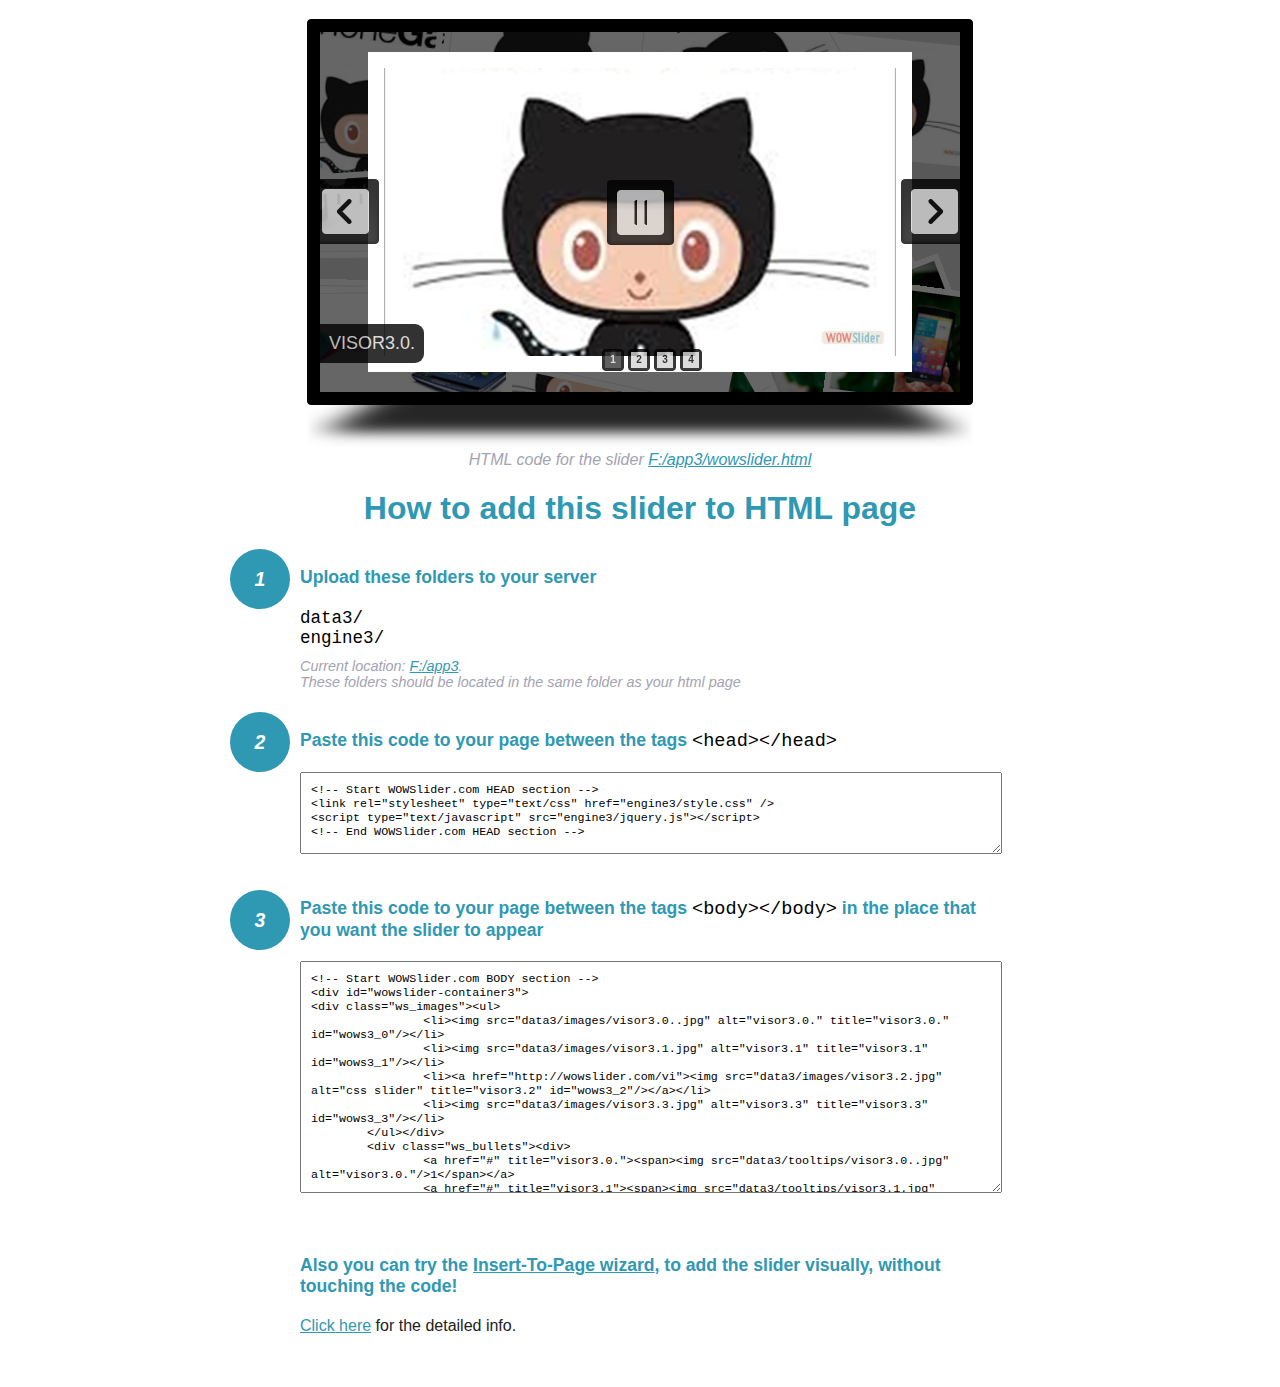
<file: wowslider-howto.html>
<!DOCTYPE html>
<html>
<head>
	<title>WOWSlider</title>
	<meta http-equiv="content-type" content="text/html; charset=utf-8" />
	<meta name="description" content="WOWSlider" />
	
	<!-- Start WOWSlider.com HEAD section --> <!-- add to the <head> of your page -->
	<link rel="stylesheet" type="text/css" href="engine3/style.css" />
	<script type="text/javascript" src="engine3/jquery.js"></script>
	<!-- End WOWSlider.com HEAD section -->


<style>
.instuction {
	font-family: sans-serif, Arial;
	display: block;
	margin: 0 auto;
	max-width: 820px;
	width: 100%;
	padding: 0 70px;
	color: #222;
	-webkit-box-sizing: border-box;
	-moz-box-sizing: border-box;
	box-sizing: border-box;
}
.instuction h1 img {
	max-width: 170px;
	vertical-align: middle;
	margin-bottom: 10px;
}
.instuction h1 {
	color: #2F98B3;
	text-align: center;
}
.instuction h2 {
	position: relative;
	font-size: 1.1em;
	color: #2F98B3;
	margin-bottom: 20px;
	margin-top: 40px;
}
.instuction h2 span.num {
	position: absolute;
	left: -70px;
	top: -18px;
	display: inline-block;
	vertical-align: middle;
	font-style: italic;
	font-size: 1.1em;
	width: 60px;
	height: 60px;
	line-height: 60px;
	text-align: center;
	background: #2F98B3;
	color: #fff;
	border-radius: 50%;
}
.instuction .mono {
	color: #000;
	font-family: monospace;
	font-size: 1.3em;
	font-weight: normal;
}
.instuction li.mono {
	font-size: 1.5em;
}

.instuction ul {
	font-size: 0.9em;
	margin-top: 0;
	padding-left: 0;
	list-style: none;
}
.instuction .note {
	color: #A3A3B2;
	font-style: italic;
	padding-top: 10px;
}
.instuction p.note {
	text-align: center;
	padding-top: 0;
	margin-top: 4px;
}
.instuction textarea {
	font-size: 0.9em;
	min-height: 60px;
	padding: 10px;
	margin: 0;
	overflow: auto;
	max-width: 100%;
	width: 100%;
}
.instuction a,
.instuction a:visited {
	color: #2F98B3;
}
</style>


</head>
<body style="margin:auto">

<br>

<!-- Start WOWSlider.com BODY section --> <!-- add to the <body> of your page -->
<div id="wowslider-container3">
<div class="ws_images"><ul>
		<li><img src="data3/images/visor3.0..jpg" alt="visor3.0." title="visor3.0." id="wows3_0"/></li>
		<li><img src="data3/images/visor3.1.jpg" alt="visor3.1" title="visor3.1" id="wows3_1"/></li>
		<li><a href="http://wowslider.com/vi"><img src="data3/images/visor3.2.jpg" alt="css slider" title="visor3.2" id="wows3_2"/></a></li>
		<li><img src="data3/images/visor3.3.jpg" alt="visor3.3" title="visor3.3" id="wows3_3"/></li>
	</ul></div>
	<div class="ws_bullets"><div>
		<a href="#" title="visor3.0."><span><img src="data3/tooltips/visor3.0..jpg" alt="visor3.0."/>1</span></a>
		<a href="#" title="visor3.1"><span><img src="data3/tooltips/visor3.1.jpg" alt="visor3.1"/>2</span></a>
		<a href="#" title="visor3.2"><span><img src="data3/tooltips/visor3.2.jpg" alt="visor3.2"/>3</span></a>
		<a href="#" title="visor3.3"><span><img src="data3/tooltips/visor3.3.jpg" alt="visor3.3"/>4</span></a>
	</div></div><div class="ws_script" style="position:absolute;left:-99%"><a href="http://wowslider.com">responsive slider</a> by WOWSlider.com v8.7</div>
<div class="ws_shadow"></div>
</div>	
<script type="text/javascript" src="engine3/wowslider.js"></script>
<script type="text/javascript" src="engine3/script.js"></script>
<!-- End WOWSlider.com BODY section -->


<div class="instuction">
	<p class="note">HTML code for the slider <a href="file:///F:/app3/wowslider.html">F:/app3/wowslider.html</a></p>

	<h1>
		How to add this slider to HTML page
	</h1>

	<h2><span class="num">1</span> Upload these folders to your server</h2>
	<ul>
		<li class="mono">data3/</li>
		<li class="mono">engine3/</li>
		<li class="note">Current location: <a href="file:///F:/app3">F:/app3</a>. <br>These folders should be located in the same folder as your html page</li>
	</ul>

	<h2><span class="num">2</span> Paste this code to your page between the tags <span class="mono">&lt;head&gt;&lt;/head&gt;</span></h2>
	<textarea onclick="this.select()">&lt;!-- Start WOWSlider.com HEAD section --&gt;
&lt;link rel=&quot;stylesheet&quot; type=&quot;text/css&quot; href=&quot;engine3/style.css&quot; /&gt;
&lt;script type=&quot;text/javascript&quot; src=&quot;engine3/jquery.js&quot;&gt;&lt;/script&gt;
&lt;!-- End WOWSlider.com HEAD section --&gt;</textarea>


	<h2><span class="num" style="top: -8px;">3</span> Paste this code to your page between the tags <span class="mono">&lt;body&gt;&lt;/body&gt;</span> in the place that you want the slider to appear</h2>
	<textarea onclick="this.select()" rows="15">&lt;!-- Start WOWSlider.com BODY section --&gt;
&lt;div id=&quot;wowslider-container3&quot;&gt;
&lt;div class=&quot;ws_images&quot;&gt;&lt;ul&gt;
		&lt;li&gt;&lt;img src=&quot;data3/images/visor3.0..jpg&quot; alt=&quot;visor3.0.&quot; title=&quot;visor3.0.&quot; id=&quot;wows3_0&quot;/&gt;&lt;/li&gt;
		&lt;li&gt;&lt;img src=&quot;data3/images/visor3.1.jpg&quot; alt=&quot;visor3.1&quot; title=&quot;visor3.1&quot; id=&quot;wows3_1&quot;/&gt;&lt;/li&gt;
		&lt;li&gt;&lt;a href=&quot;http://wowslider.com/vi&quot;&gt;&lt;img src=&quot;data3/images/visor3.2.jpg&quot; alt=&quot;css slider&quot; title=&quot;visor3.2&quot; id=&quot;wows3_2&quot;/&gt;&lt;/a&gt;&lt;/li&gt;
		&lt;li&gt;&lt;img src=&quot;data3/images/visor3.3.jpg&quot; alt=&quot;visor3.3&quot; title=&quot;visor3.3&quot; id=&quot;wows3_3&quot;/&gt;&lt;/li&gt;
	&lt;/ul&gt;&lt;/div&gt;
	&lt;div class=&quot;ws_bullets&quot;&gt;&lt;div&gt;
		&lt;a href=&quot;#&quot; title=&quot;visor3.0.&quot;&gt;&lt;span&gt;&lt;img src=&quot;data3/tooltips/visor3.0..jpg&quot; alt=&quot;visor3.0.&quot;/&gt;1&lt;/span&gt;&lt;/a&gt;
		&lt;a href=&quot;#&quot; title=&quot;visor3.1&quot;&gt;&lt;span&gt;&lt;img src=&quot;data3/tooltips/visor3.1.jpg&quot; alt=&quot;visor3.1&quot;/&gt;2&lt;/span&gt;&lt;/a&gt;
		&lt;a href=&quot;#&quot; title=&quot;visor3.2&quot;&gt;&lt;span&gt;&lt;img src=&quot;data3/tooltips/visor3.2.jpg&quot; alt=&quot;visor3.2&quot;/&gt;3&lt;/span&gt;&lt;/a&gt;
		&lt;a href=&quot;#&quot; title=&quot;visor3.3&quot;&gt;&lt;span&gt;&lt;img src=&quot;data3/tooltips/visor3.3.jpg&quot; alt=&quot;visor3.3&quot;/&gt;4&lt;/span&gt;&lt;/a&gt;
	&lt;/div&gt;&lt;/div&gt;&lt;div class=&quot;ws_script&quot; style=&quot;position:absolute;left:-99%&quot;&gt;&lt;a href=&quot;http://wowslider.com&quot;&gt;responsive slider&lt;/a&gt; by WOWSlider.com v8.7&lt;/div&gt;
&lt;div class=&quot;ws_shadow&quot;&gt;&lt;/div&gt;
&lt;/div&gt;	
&lt;script type=&quot;text/javascript&quot; src=&quot;engine3/wowslider.js&quot;&gt;&lt;/script&gt;
&lt;script type=&quot;text/javascript&quot; src=&quot;engine3/script.js&quot;&gt;&lt;/script&gt;
&lt;!-- End WOWSlider.com BODY section --&gt;</textarea>

<br><br>
<h2>Also you can try the <a href="http://wowslider.com/help/add-wowslider-to-page-2.html" target="_blank">Insert-To-Page wizard</a>, to add the slider visually, without touching the code!</h2>
<p>
	<a href="http://wowslider.com/help/add-wowslider-to-page-2.html" target="_blank">Click here</a> for the detailed info.
</p>
</div>

<br><br>
</body>
</html>
</file>
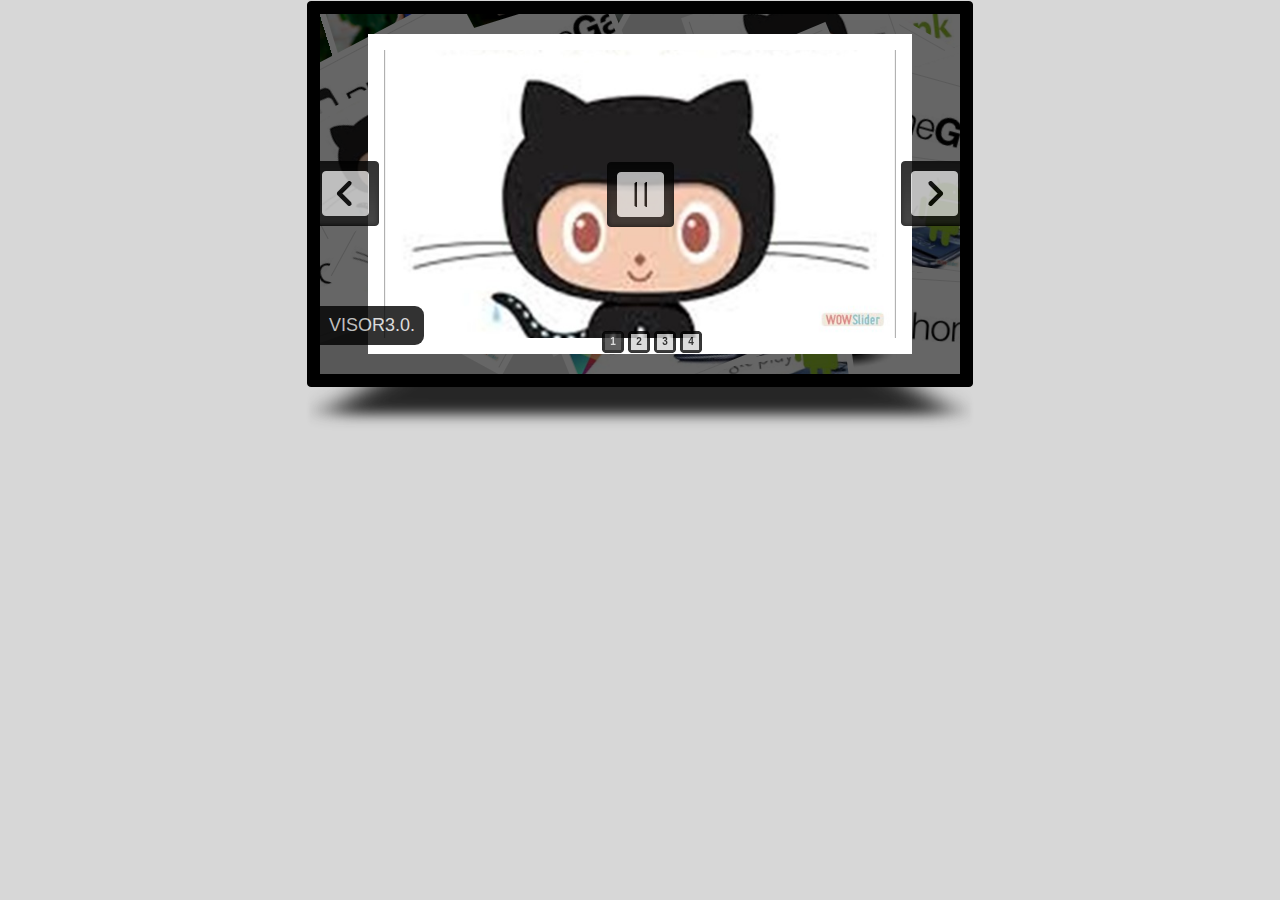
<file: wowslider.html>
<!DOCTYPE html>
<html>
<head>
	<title>Responsive slider</title>
	<meta http-equiv="content-type" content="text/html; charset=utf-8" />
	<meta name="description" content="Made with WOW Slider - Create beautiful, responsive image sliders in a few clicks. Awesome skins and animations. Responsive slider" />
	
	<!-- Start WOWSlider.com HEAD section --> <!-- add to the <head> of your page -->
	<link rel="stylesheet" type="text/css" href="engine3/style.css" />
	<script type="text/javascript" src="engine3/jquery.js"></script>
	<!-- End WOWSlider.com HEAD section -->

</head>
<body style="background-color:#d7d7d7;margin:auto">
	
	<!-- Start WOWSlider.com BODY section --> <!-- add to the <body> of your page -->
	<div id="wowslider-container3">
	<div class="ws_images"><ul>
		<li><img src="data3/images/visor3.0..jpg" alt="visor3.0." title="visor3.0." id="wows3_0"/></li>
		<li><img src="data3/images/visor3.1.jpg" alt="visor3.1" title="visor3.1" id="wows3_1"/></li>
		<li><a href="http://wowslider.com/vi"><img src="data3/images/visor3.2.jpg" alt="css slider" title="visor3.2" id="wows3_2"/></a></li>
		<li><img src="data3/images/visor3.3.jpg" alt="visor3.3" title="visor3.3" id="wows3_3"/></li>
	</ul></div>
	<div class="ws_bullets"><div>
		<a href="#" title="visor3.0."><span><img src="data3/tooltips/visor3.0..jpg" alt="visor3.0."/>1</span></a>
		<a href="#" title="visor3.1"><span><img src="data3/tooltips/visor3.1.jpg" alt="visor3.1"/>2</span></a>
		<a href="#" title="visor3.2"><span><img src="data3/tooltips/visor3.2.jpg" alt="visor3.2"/>3</span></a>
		<a href="#" title="visor3.3"><span><img src="data3/tooltips/visor3.3.jpg" alt="visor3.3"/>4</span></a>
	</div></div><div class="ws_script" style="position:absolute;left:-99%"><a href="http://wowslider.com">responsive slider</a> by WOWSlider.com v8.7</div>
	<div class="ws_shadow"></div>
	</div>	
	<script type="text/javascript" src="engine3/wowslider.js"></script>
	<script type="text/javascript" src="engine3/script.js"></script>
	<!-- End WOWSlider.com BODY section -->

</body>
</html>
</file>
<file: engine3/style.css>
/*
 *	generated by WOW Slider 8.7
 *	template Digit
 */

#wowslider-container3 { 
	display: table;
	zoom: 1; 
	position: relative;
	width: 100%;
	max-width: 640px;
	max-height:360px;
	margin:14px auto 59px;
	z-index:90;
	text-align:left; /* reset align=center */
	font-size: 10px;
	text-shadow: none; /* fix some user styles */

	/* reset box-sizing (to boostrap friendly) */
	-webkit-box-sizing: content-box;
	-moz-box-sizing: content-box;
	box-sizing: content-box; 
}
* html #wowslider-container3{ width:640px }
#wowslider-container3 .ws_images ul{
	position:relative;
	width: 10000%; 
	height:100%;
	left:0;
	list-style:none;
	margin:0;
	padding:0;
	border-spacing:0;
	overflow: visible;
	/*table-layout:fixed;*/
}
#wowslider-container3 .ws_images ul li{
	position: relative;
	width:1%;
	height:100%;
	line-height:0; /*opera*/
	overflow: hidden;
	float:left;
	/*font-size:0;*/
	padding:0 0 0 0 !important;
	margin:0 0 0 0 !important;
}

#wowslider-container3 .ws_images{
	position: relative;
	left:0;
	top:0;
	height:100%;
	max-height:360px;
	max-width: 640px;
	vertical-align: top;
	border:none;
	overflow: hidden;
}
#wowslider-container3 .ws_images ul a{
	width:100%;
	height:100%;
	max-height:360px;
	display:block;
	color:transparent;
}
#wowslider-container3 img{
	max-width: none !important;
}
#wowslider-container3 .ws_images .ws_list img,
#wowslider-container3 .ws_images > div > img{
	width:100%;
	border:none 0;
	max-width: none;
	padding:0;
	margin:0;
}
#wowslider-container3 .ws_images > div > img {
	max-height:360px;
}

#wowslider-container3 .ws_images iframe {
	position: absolute;
	z-index: -1;
}

#wowslider-container3 .ws-title > div {
	display: inline-block !important;
}

#wowslider-container3 a{ 
	text-decoration: none; 
	outline: none; 
	border: none; 
}

#wowslider-container3  .ws_bullets { 
	float: left;
	position:absolute;
	z-index:70;
}
#wowslider-container3  .ws_bullets div{
	position:relative;
	float:left;
	font-size: 0px;
}
/* compatibility with Joomla styles */
#wowslider-container3  .ws_bullets a {
	line-height: 0;
}

#wowslider-container3  .ws_script{
	display:none;
}
#wowslider-container3 sound, 
#wowslider-container3 object{
	position:absolute;
}

/* prevent some of users reset styles */
#wowslider-container3 .ws_effect {
	position: static;
	width: 100%;
	height: 100%;
}

#wowslider-container3 .ws_photoItem {
	border: 2em solid #fff;
	margin-left: -2em;
	margin-top: -2em;
}
#wowslider-container3 .ws_cube_side {
	background: #A6A5A9;
}


#wowslider-container3.ws_gestures {
	cursor: -webkit-grab;
	cursor: -moz-grab;
	cursor: url("[data-uri]"), move;
}
#wowslider-container3.ws_gestures.ws_grabbing {
	cursor: -webkit-grabbing;
	cursor: -moz-grabbing;
	cursor: url("[data-uri]"), move;
}

/* hide controls when video start play */
#wowslider-container3.ws_video_playing .ws_bullets,
#wowslider-container3.ws_video_playing .ws_fullscreen,
#wowslider-container3.ws_video_playing .ws_next,
#wowslider-container3.ws_video_playing .ws_prev {
	display: none;
}


/* youtube/vimeo buttons */
#wowslider-container3 .ws_video_btn {
	position: absolute;
	display: none;
	cursor: pointer;
	top: 0;
	left: 0;
	width: 100%;
	height: 100%;
	z-index: 55;
}
#wowslider-container3 .ws_video_btn.ws_youtube,
#wowslider-container3 .ws_video_btn.ws_vimeo {
	display: block;
}
#wowslider-container3 .ws_video_btn div {
	position: absolute;
	background-image: url(./playvideo.png);
	background-size: 200%;
	top: 50%;
	left: 50%;
	width: 7em;
	height: 5em;
	margin-left: -3.5em;
	margin-top: -2.5em;
}
#wowslider-container3 .ws_video_btn.ws_youtube div {
	background-position: 0 0;
}
#wowslider-container3 .ws_video_btn.ws_youtube:hover div {
	background-position: 100% 0;
}
#wowslider-container3 .ws_video_btn.ws_vimeo div {
	background-position: 0 100%;
}
#wowslider-container3 .ws_video_btn.ws_vimeo:hover div {
	background-position: 100% 100%;
}

#wowslider-container3 .ws_playpause.ws_hide {
	display: none !important;
}

#wowslider-container3  .ws_bullets { 
	padding: 10px; 
}
#wowslider-container3 .ws_bullets a { 
	font:bold 10px/22px Tahoma,sans-serif; 
	color:#000;
	text-align:center;
	margin-left:4px;
	width:22px;
	height:22px;
	background: url(./bullet.png) left top;
	float: left; 
	position:relative;
	opacity:0.8;
	filter:progid:DXImageTransform.Microsoft.Alpha(opacity=80);	
}
#wowslider-container3 .ws_bullets a.ws_selbull, #wowslider-container3 .ws_bullets a:hover{
	background-position: right top;
	color:#D4D4D4;
}
#wowslider-container3 a.ws_next, #wowslider-container3 a.ws_prev {
	position:absolute;
	top:50%;
	margin-top:-3.3em;
	z-index:60;
	height: 6.6em;
	width: 5.9em;
	background-image: url(./arrows.png);
	background-size: 200%;
}
#wowslider-container3 a.ws_next{
	background-position: 100% 0;
	right:0;
}
#wowslider-container3 a.ws_prev {
	left:0;
	background-position: 0 0; 
}
#wowslider-container3 a.ws_next:hover{
	background-position: 100% 100%;
}
#wowslider-container3 a.ws_prev:hover {
	background-position: 0 100%; 
}

/*playpause*/
#wowslider-container3 .ws_playpause {
    width: 6.7em;
    height: 6.5em;
    position: absolute;
    top: 50%;
    left: 50%;
    margin-left: -3.3em;
    margin-top: -3.2em;
    z-index: 59;
	background-size: 100%;
}

#wowslider-container3 .ws_pause {
    background-image: url(./pause.png);
}

#wowslider-container3 .ws_play {
    background-image: url(./play.png);
}

#wowslider-container3 .ws_pause:hover, #wowslider-container1 .ws_play:hover {
    background-position: 100% 100% !important;
}/* bottom center */
#wowslider-container3  .ws_bullets {
    bottom: 11px;
	left:50%;
}
#wowslider-container3  .ws_bullets div{
	left:-50%;
}
#wowslider-container3 .ws-title{
	position: absolute;
    font: 1.8em Arial, Helvetica, sans-serif;
	bottom:8%;
	left: 0;
	margin-right:0.5em;
	z-index: 50;
	color: #d4d4d4;
	text-transform:uppercase;
}
#wowslider-container3 .ws-title div,#wowslider-container3 .ws-title span{
	display:inline-block;
	padding:0.5em;
	background:#000;
	-moz-border-radius:0 0.5em 0.5em 0;
	-webkit-border-radius:0 0.5em 0.5em 0;
	border-radius:0 0.5em 0.5em 0;
	opacity:0.8;
	filter:progid:DXImageTransform.Microsoft.Alpha(opacity=80);	
}
#wowslider-container3 .ws-title div{
	display:block;
	margin-top:0.4em;
	font-size: 0.72em;
	text-transform:none;
}#wowslider-container3 .ws_images > ul{
	animation: wsBasic 16s infinite;
	-moz-animation: wsBasic 16s infinite;
	-webkit-animation: wsBasic 16s infinite;
}
@keyframes wsBasic{0%{left:-0%} 12.5%{left:-0%} 25%{left:-100%} 37.5%{left:-100%} 50%{left:-200%} 62.5%{left:-200%} 75%{left:-300%} 87.5%{left:-300%} }
@-moz-keyframes wsBasic{0%{left:-0%} 12.5%{left:-0%} 25%{left:-100%} 37.5%{left:-100%} 50%{left:-200%} 62.5%{left:-200%} 75%{left:-300%} 87.5%{left:-300%} }
@-webkit-keyframes wsBasic{0%{left:-0%} 12.5%{left:-0%} 25%{left:-100%} 37.5%{left:-100%} 50%{left:-200%} 62.5%{left:-200%} 75%{left:-300%} 87.5%{left:-300%} }

#wowslider-container3  .ws_shadow{
	background-image: url(./bg.png);
	background-repeat: no-repeat;
	background-size:100%;
	position:absolute;
	z-index: -1;
	left:-2.19%;
	top:-3.89%;
	width:104.37%;
	height:120.27%;
}
* html #wowslider-container3 .ws_shadow{/*ie6*/
	background:none;
	filter:progid:DXImageTransform.Microsoft.AlphaImageLoader( src='engine3/bg.png', sizingMethod='scale');
}
*+html #wowslider-container3 .ws_shadow{/*ie7*/
	background:none;
	filter:progid:DXImageTransform.Microsoft.AlphaImageLoader( src='engine3/bg.png', sizingMethod='scale');
}
#wowslider-container3 .ws_bullets  a img{
	text-indent:0;
	display:block;
	bottom:25px;
	left:-43px;
	visibility:hidden;
	position:absolute;
    -moz-box-shadow: 0 0 5px #999999;
    box-shadow: 0 0 5px #999999;
    border: 5px solid #0e0e0e;
	max-width:none;
}
#wowslider-container3 .ws_bullets a:hover img{
	visibility:visible;
}

#wowslider-container3 .ws_bulframe div div{
	height:48px;
	overflow:visible;
	position:relative;
}
#wowslider-container3 .ws_bulframe div {
	left:0;
	overflow:hidden;
	position:relative;
	width:85px;
	background-color:#0e0e0e;
}
#wowslider-container3  .ws_bullets .ws_bulframe{
	display:none;
	bottom:25px;
	overflow:visible;
	position:absolute;
	cursor:pointer;
    -moz-box-shadow: 0 0 5px #999999;
    box-shadow: 0 0 5px #999999;
	border-radius:3px;
	-moz-border-radius:3px;
	-webkit-border-radius:3px;
    border: 5px solid #0e0e0e;
}
#wowslider-container3 .ws_bulframe span{
	display:block;
	position:absolute;
	bottom:-11px;
	margin-left:-1px;
	left:43px;
	background:url(./triangle.png);
	width:15px;
	height:6px;
}#wowslider-container3 .ws_bulframe div div{
	height: auto;
}

@media all and (max-width:760px) {
	#wowslider-container3 .ws_fullscreen {
		display: block;
	}
}
@media all and (max-width:400px){
	#wowslider-container3 .ws_controls,
	#wowslider-container3 .ws_bullets,
	#wowslider-container3 .ws_thumbs{
		display: none
	}
}
</file>
